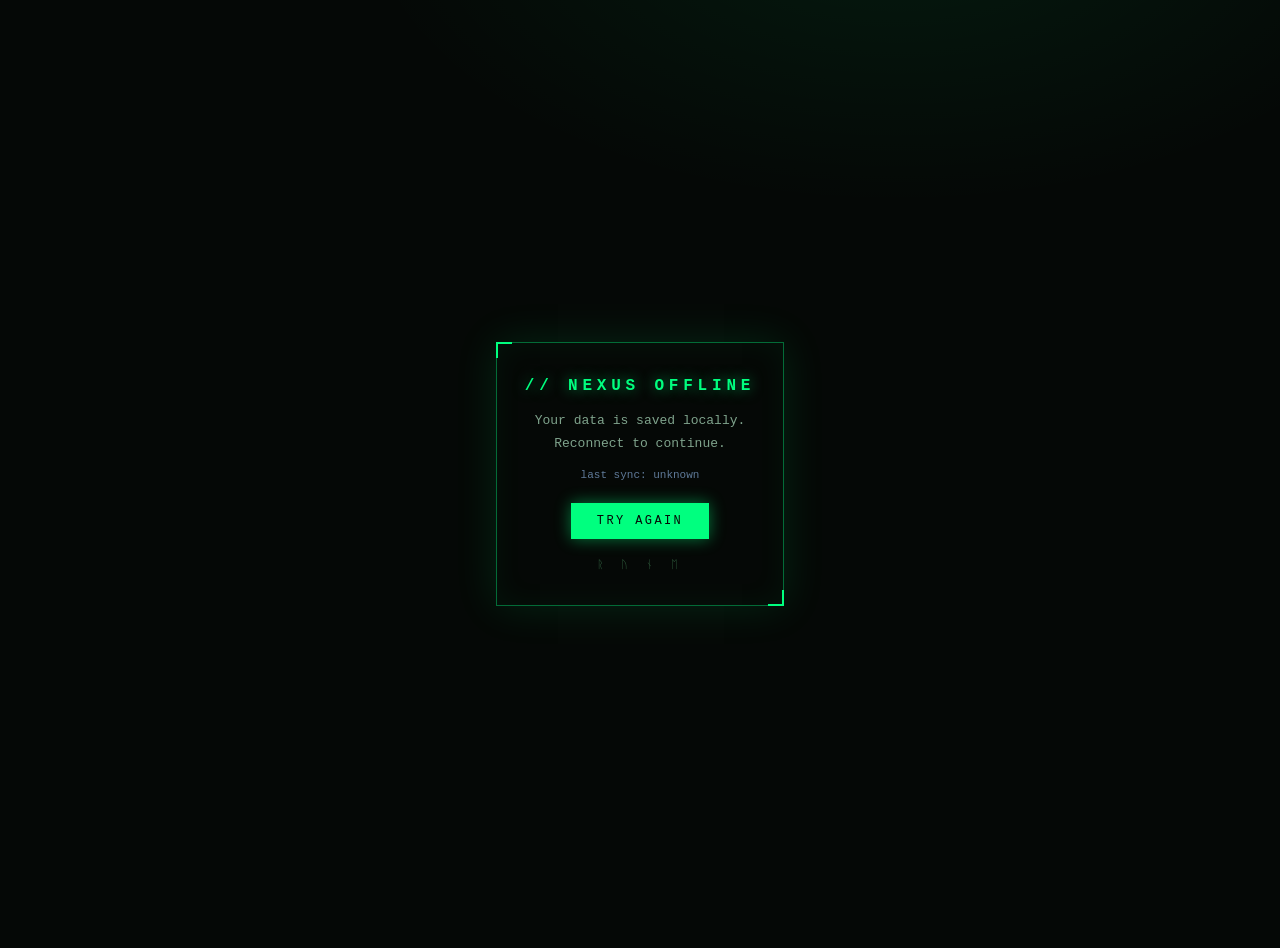
<file: offline.html>
<!doctype html>
<html lang="ru">
<head>
<meta charset="utf-8">
<meta name="viewport" content="width=device-width, initial-scale=1.0">
<title>NEXUS // OFFLINE</title>
<style>
  body{margin:0;min-height:100vh;display:flex;align-items:center;justify-content:center;
    background:radial-gradient(900px 500px at 70% -10%,rgba(0,255,127,.08),transparent 60%),#050806;
    color:#39d98a;font-family:'Consolas','Courier New',monospace;text-align:center;padding:24px}
  .box{border:1px solid rgba(0,255,127,.4);box-shadow:0 0 40px rgba(0,255,127,.12),inset 0 0 30px rgba(0,255,127,.05);
    padding:34px 28px;max-width:420px;position:relative}
  .box::before{content:'';position:absolute;top:-1px;left:-1px;width:14px;height:14px;border-top:2px solid #00ff7f;border-left:2px solid #00ff7f}
  .box::after{content:'';position:absolute;bottom:-1px;right:-1px;width:14px;height:14px;border-bottom:2px solid #00ff7f;border-right:2px solid #00ff7f}
  h1{font-size:16px;letter-spacing:.3em;margin:0 0 14px;color:#00ff7f;text-shadow:0 0 14px rgba(0,255,127,.6)}
  p{font-size:13px;line-height:1.8;color:#7fa38c;margin:0 0 8px}
  .sync{font-size:11px;color:#5f7a99;margin:14px 0 22px}
  button{font:inherit;font-size:12px;letter-spacing:.2em;color:#050806;background:#00ff7f;border:none;
    padding:11px 26px;cursor:pointer;box-shadow:0 0 16px rgba(0,255,127,.45)}
  button:active{transform:translateY(1px)}
  .rune{margin-top:20px;font-size:11px;letter-spacing:.5em;color:#2f5c3c}
</style>
</head>
<body>
<div class="box">
  <h1>// NEXUS OFFLINE</h1>
  <p>Your data is saved locally.<br>Reconnect to continue.</p>
  <div class="sync" id="lastsync">last sync: unknown</div>
  <button type="button" onclick="location.reload()">TRY AGAIN</button>
  <div class="rune">ᚱ ᚢ ᚾ ᛖ</div>
</div>
<script>
try{
  var ls=localStorage.getItem('nexus-life-os-lastsync');
  if(ls){ var d=new Date(parseInt(ls,10));
    document.getElementById('lastsync').textContent='last sync: '+d.toLocaleDateString()+' '+d.toLocaleTimeString(); }
}catch(e){}
</script>
</body>
</html>
</file>
